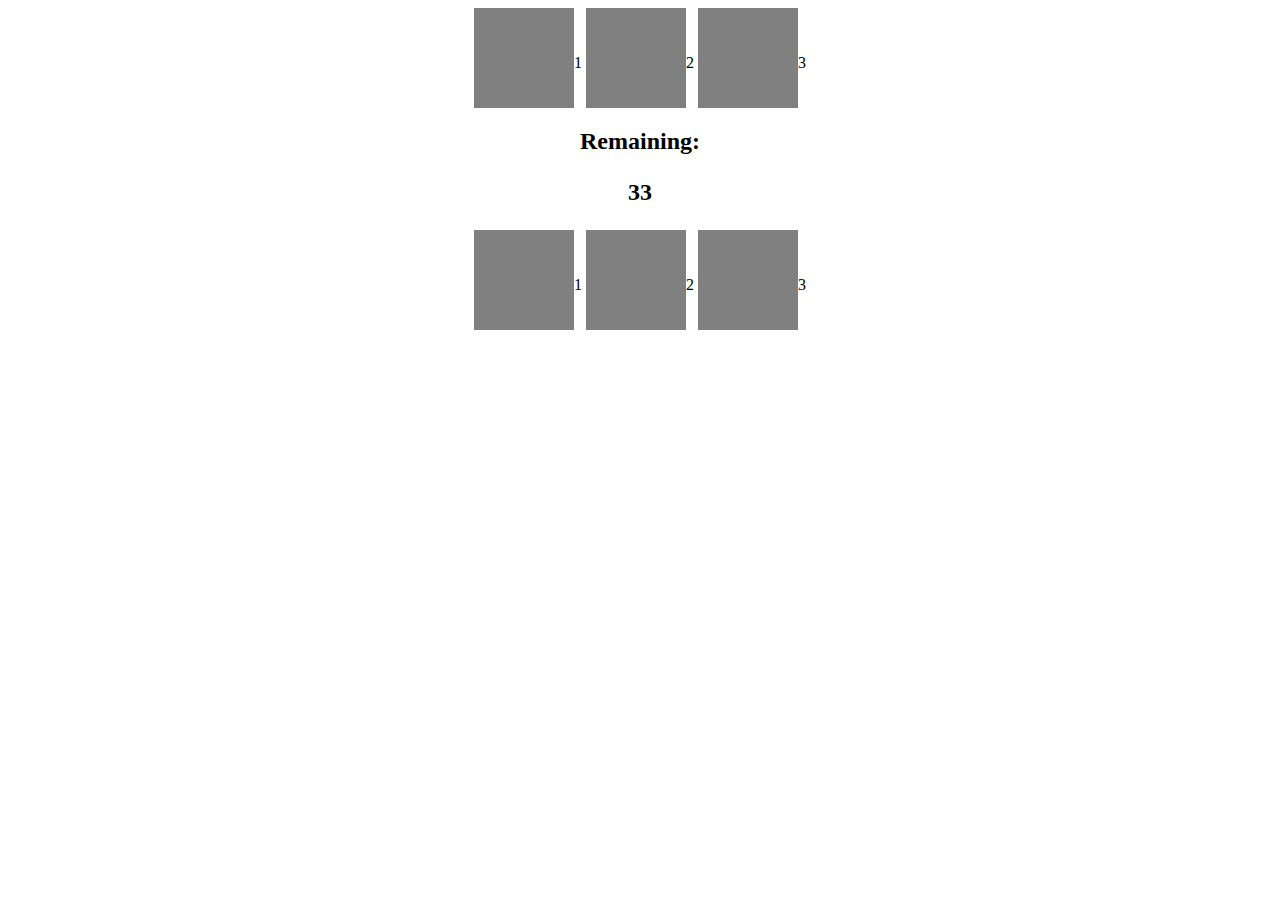
<file: game.html>
<!DOCTYPE html>
<html lang="en" dir="ltr">
  <head>
    <meta charset="utf-8">
    <title>NIM Game</title>
    <link rel="stylesheet" type="text/css" href="css/game.css">
    <script type="text/javascript" src="js/nim.js">

    </script>
  </head>
  <body onload="startGame()">
<div class="player1_btns">

    <input type="button" class="btns" name="btn1" value"1" id="Player1_1" onclick="startGame()">1</input>
    <input type="button" class="btns" id="Player1_2">2</input>
    <input type="button" class="btns" id="Player1_3">3</input>

    </div>

<h2 id="remaining">Remaining: <p>33</p></h2>

    <div class="player2_btns">


    <input type="button" class="btns"  id="Player2_1">1</input>
    <input type="button" class="btns" id="Player2_2">2</input>
    <input type="button" class="btns" id="Player2_3">3</input>

        </div>

  </body>
</html>
</file>
<file: css/game.css>
#remaining{

  text-align:center;

}

.btns{
  color: black;
}

.player2_btns button{
  color: blue;
}

.player2_btns{
 text-align: center;
}

.player1_btns button{
  color: pink;
}

.player1_btns{
 text-align: center;
}

input{
  font-size: 30px;
 border: 1px;
 background-color: grey;
 height:100px;
 width:100px;
 cursor: pointer;
}

@media only screen and (max-width: 600px) {
  [class*="player1"] {
    background-color: blue;

  }
}

@media only screen and (max-width: 600px) {
     body{
    background-color: yellow;

  }
}
</file>
